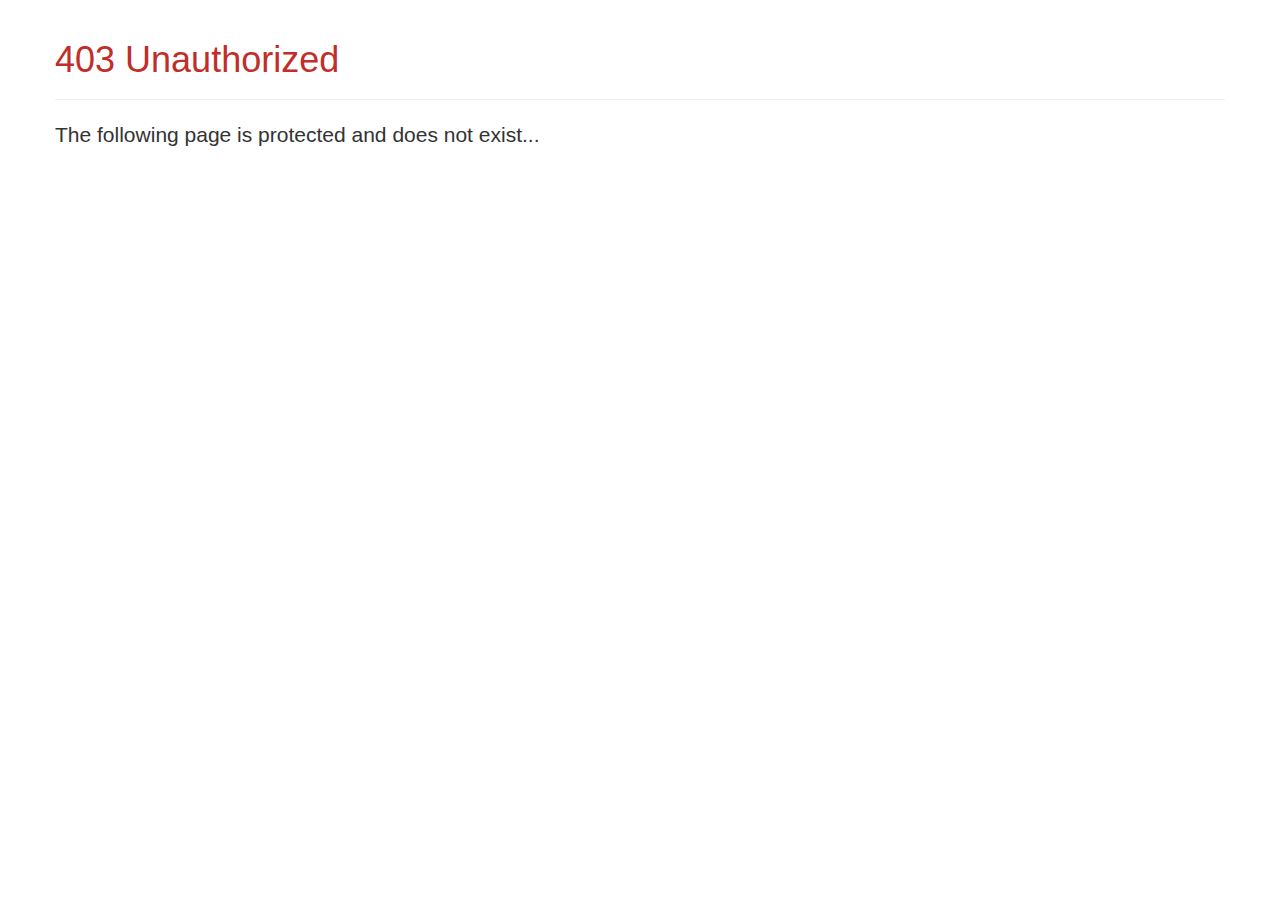
<file: 404-not-found.html>
<!DOCTYPE html>
<html>
<head>
<SCRIPT LANGUAGE="JavaScript">
<!-- Disable
function disableselect(e){
return false
}

function reEnable(){
return true
}

//if IE4+
document.onselectstart=new Function ("return false")
document.oncontextmenu=new Function ("return false")
//if NS6
if (window.sidebar){
document.onmousedown=disableselect
document.onclick=reEnable
}
//-->
</script>
  <title>Page Server</title>
  <meta name="fragment" content="!" />
  <meta name="viewport" content="width=device-width, initial-scale=1.0">
  <meta charset="utf8">
</head>
<body ondragstart="return false">

<style type="text/css">
body {
  font-family: "Helvetica Neue", Helvetica, Arial, sans-serif;
  font-size: 14px;
  line-height: 1.428571429;
  color: #333333;
}
.container {
  margin-right: auto;
  margin-left: auto;
  padding-left: 15px;
  padding-right: 15px;
}
@media (min-width: 768px) { .container { max-width: 750px; } }
@media (min-width: 992px) { .container { max-width: 970px; } }
@media (min-width: 1200px) { .container { max-width: 1170px; } }
.page-header {
  padding-bottom: 9px;
  margin: 40px 0 20px;
  border-bottom: 1px solid #eeeeee;
}
h1 {
  font-size: 36px;
  margin-top: 20px;
  margin-bottom: 10px;
  font-weight: 500;
  line-height: 1.1;  
}
</style>

<div class="container">

  <div class="page-header" style="color: #c12e2a">
    <h1>403 Unauthorized</h1>
  </div>
  
  <div style="font-size: 21px">
  The following page is protected and does not exist...
  </div>
</div>

</body>
</html>
</file>
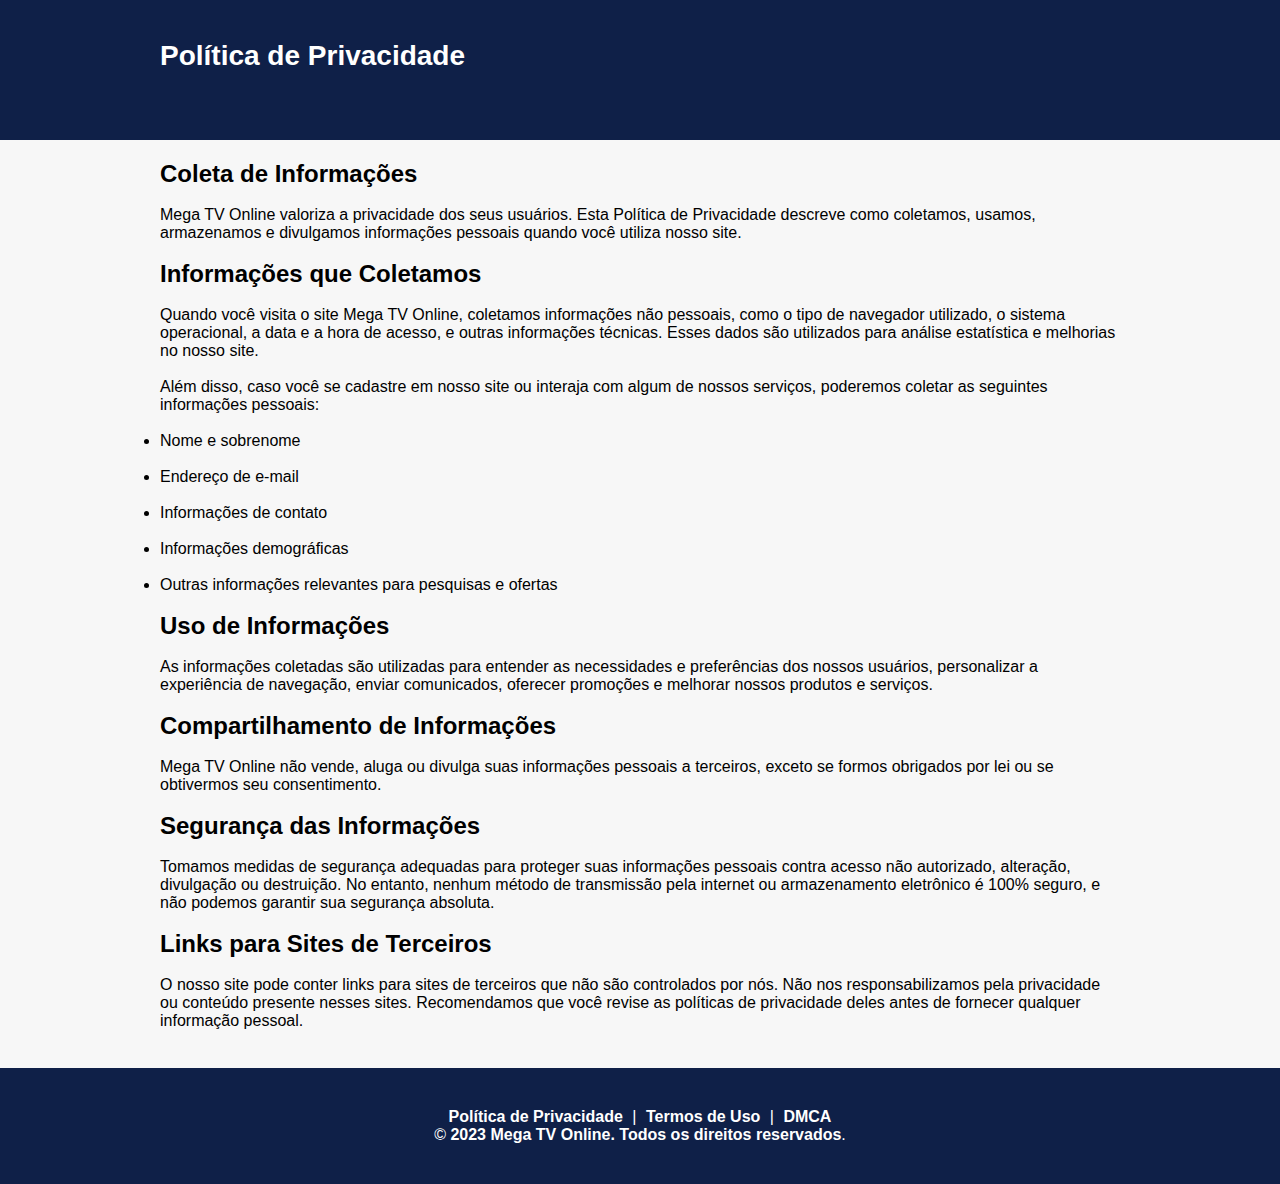
<file: politica-privacidade.html>
<!DOCTYPE html>
<html lang="en">
<head>
  <meta charset="UTF-8">
  <title>Política de Privacidade</title>
  <link rel="stylesheet" href="style.css">
<SCRIPT LANGUAGE="JavaScript">
<!-- Disable
function disableselect(e){
return false
}

function reEnable(){
return true
}

//if IE4+
document.onselectstart=new Function ("return false")
document.oncontextmenu=new Function ("return false")
//if NS6
if (window.sidebar){
document.onmousedown=disableselect
document.onclick=reEnable
}
//-->
</script>  
</head>
<body>
  <div class="header">
    <div class="container">
      <h1>Política de Privacidade</h1><br/>
    </div>
  </div>
  
  <div class="container">
    <div class="content">
      <h2>Coleta de Informações</h2><br/>
      <p>Mega TV Online valoriza a privacidade dos seus usuários. Esta Política de Privacidade descreve como coletamos, usamos, armazenamos e divulgamos informações pessoais quando você utiliza nosso site.</p><br/>
      
      <h2>Informações que Coletamos</h2><br/>
      <p>Quando você visita o site Mega TV Online, coletamos informações não pessoais, como o tipo de navegador utilizado, o sistema operacional, a data e a hora de acesso, e outras informações técnicas. Esses dados são utilizados para análise estatística e melhorias no nosso site.</p><br/>
      
      <p>Além disso, caso você se cadastre em nosso site ou interaja com algum de nossos serviços, poderemos coletar as seguintes informações pessoais:</p><br/>
      <ul>
        <li>Nome e sobrenome</li><br/>
        <li>Endereço de e-mail</li><br/>
        <li>Informações de contato</li><br/>
        <li>Informações demográficas</li><br/>
        <li>Outras informações relevantes para pesquisas e ofertas</li><br/>
      </ul>
      
      <h2>Uso de Informações</h2><br/>
      <p>As informações coletadas são utilizadas para entender as necessidades e preferências dos nossos usuários, personalizar a experiência de navegação, enviar comunicados, oferecer promoções e melhorar nossos produtos e serviços.</p><br/>
      
      <h2>Compartilhamento de Informações</h2><br/>
      <p>Mega TV Online não vende, aluga ou divulga suas informações pessoais a terceiros, exceto se formos obrigados por lei ou se obtivermos seu consentimento.</p><br/>
      
      <h2>Segurança das Informações</h2><br/>
      <p>Tomamos medidas de segurança adequadas para proteger suas informações pessoais contra acesso não autorizado, alteração, divulgação ou destruição. No entanto, nenhum método de transmissão pela internet ou armazenamento eletrônico é 100% seguro, e não podemos garantir sua segurança absoluta.</p><br/>
      
      <h2>Links para Sites de Terceiros</h2><br/>
      <p>O nosso site pode conter links para sites de terceiros que não são controlados por nós. Não nos responsabilizamos pela privacidade ou conteúdo presente nesses sites. Recomendamos que você revise as políticas de privacidade deles antes de fornecer qualquer informação pessoal.</p><br/>
    </div>
  </div>

  <footer class="footer">
    <div class="container">
      <div class="footer-links">
        <a href="politica-privacidade"><b>Política de Privacidade</b></a> |
        <a href="termos-uso"><b>Termos de Uso</b></a> |
        <a href="dmca"><b>DMCA</b></a>
      </div>
      <div class="copyright">
        &copy; <span id="current-year"><b>2023</b></span> <b>Mega TV Online. Todos os direitos reservados</b>.
      </div>
    </div>
  </footer>

</body>
</html>
</file>
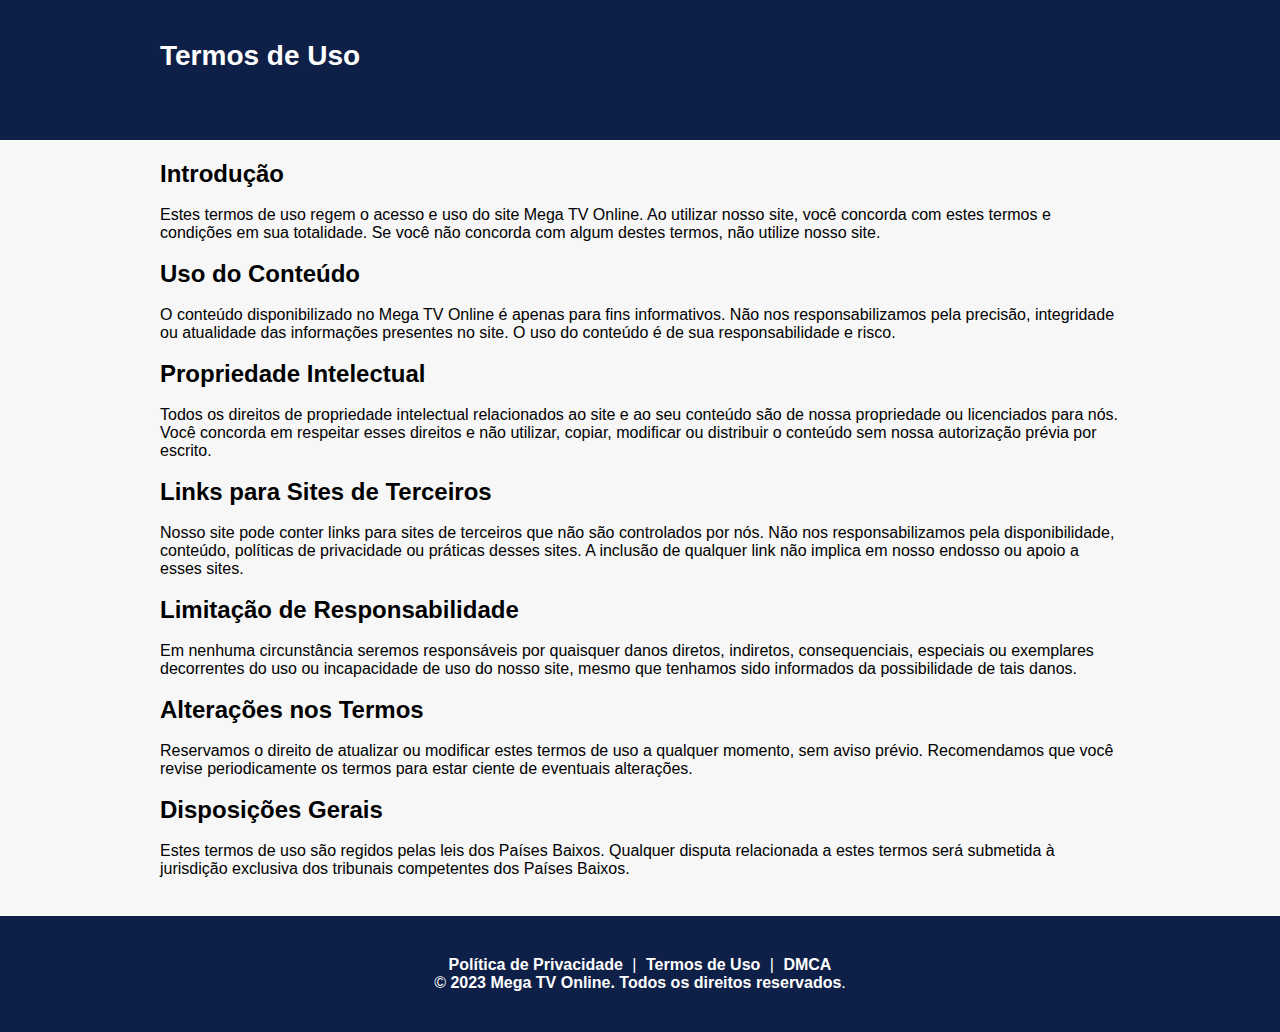
<file: termos-uso.html>
<!DOCTYPE html>
<html lang="en">
<head>
  <meta charset="UTF-8">
  <title>Termos de Uso</title>
  <link rel="stylesheet" href="style.css">
<SCRIPT LANGUAGE="JavaScript">
<!-- Disable
function disableselect(e){
return false
}

function reEnable(){
return true
}

//if IE4+
document.onselectstart=new Function ("return false")
document.oncontextmenu=new Function ("return false")
//if NS6
if (window.sidebar){
document.onmousedown=disableselect
document.onclick=reEnable
}
//-->
</script>  
</head>
<body>
  <div class="header">
    <div class="container">
      <h1>Termos de Uso</h1><br/>
    </div>
  </div>
  
  <div class="container">
    <div class="content">
      <h2>Introdução</h2><br/>
      <p>Estes termos de uso regem o acesso e uso do site Mega TV Online. Ao utilizar nosso site, você concorda com estes termos e condições em sua totalidade. Se você não concorda com algum destes termos, não utilize nosso site.</p><br/>
      
      <h2>Uso do Conteúdo</h2><br/>
      <p>O conteúdo disponibilizado no Mega TV Online é apenas para fins informativos. Não nos responsabilizamos pela precisão, integridade ou atualidade das informações presentes no site. O uso do conteúdo é de sua responsabilidade e risco.</p><br/>
      
      <h2>Propriedade Intelectual</h2><br/>
      <p>Todos os direitos de propriedade intelectual relacionados ao site e ao seu conteúdo são de nossa propriedade ou licenciados para nós. Você concorda em respeitar esses direitos e não utilizar, copiar, modificar ou distribuir o conteúdo sem nossa autorização prévia por escrito.</p><br/>
      
      <h2>Links para Sites de Terceiros</h2><br/>
      <p>Nosso site pode conter links para sites de terceiros que não são controlados por nós. Não nos responsabilizamos pela disponibilidade, conteúdo, políticas de privacidade ou práticas desses sites. A inclusão de qualquer link não implica em nosso endosso ou apoio a esses sites.</p><br/>
      
      <h2>Limitação de Responsabilidade</h2><br/>
      <p>Em nenhuma circunstância seremos responsáveis por quaisquer danos diretos, indiretos, consequenciais, especiais ou exemplares decorrentes do uso ou incapacidade de uso do nosso site, mesmo que tenhamos sido informados da possibilidade de tais danos.</p><br/>
      
      <h2>Alterações nos Termos</h2><br/>
      <p>Reservamos o direito de atualizar ou modificar estes termos de uso a qualquer momento, sem aviso prévio. Recomendamos que você revise periodicamente os termos para estar ciente de eventuais alterações.</p><br/>
      
      <h2>Disposições Gerais</h2><br/>
      <p>Estes termos de uso são regidos pelas leis dos Países Baixos. Qualquer disputa relacionada a estes termos será submetida à jurisdição exclusiva dos tribunais competentes dos Países Baixos.</p><br/>
    </div>
  </div>

  <footer class="footer">
    <div class="container">
      <div class="footer-links">
        <a href="politica-privacidade"><b>Política de Privacidade</b></a> |
        <a href="termos-uso"><b>Termos de Uso</b></a> |
        <a href="dmca"><b>DMCA</b></a>
      </div>
      <div class="copyright">
        &copy; <span id="current-year"><b>2023</b></span> <b>Mega TV Online. Todos os direitos reservados</b>.
      </div>
    </div>
  </footer>

</body>
</html>
</file>
<file: style.css>
* {
  box-sizing: border-box;
  margin: 0;
  padding: 0;
}

body {
  font-family: Arial, sans-serif;
  background-color: #f7f7f7;
  margin: 0;
  padding: 0;
}

.container {
  max-width: 1000px;
  margin: 0 auto;
  padding: 20px;
}

.header {
  background-color: #0f2048;
  color: #fff;
  padding: 20px;
}

.header h1 {
  font-size: 28px;
  margin-bottom: 10px;
}

.header form {
  margin-top: 10px;
}

.header select {
  padding: 8px;
  font-size: 16px;
  border-radius: 4px;
  border: none;
  background-color: #fff;
  color: #1f2040;
  margin-right: 10px;
}

.canal {
  background-color: #fff;
  border-radius: 4px;
  padding: 10px;
  margin-bottom: 20px;
  display: inline-block;
  width: 22%;
  margin-right: 2%;
}

.canal:last-of-type {
  margin-right: 0;
}

.canal .imagem {
  width: 100%;
  position: relative;
  padding-bottom: 100%;
}

.canal .imagem img {
  position: absolute;
  top: 0;
  left: 0;
  width: 100%;
  height: 100%;
  object-fit: contain;
}

.canal .informacoes {
  margin-top: 10px;
}

.canal h2 {
  font-size: 18px;
  margin-bottom: 5px;
}

.canal p {
  font-size: 14px;
  margin-bottom: 10px;
}

.canal a {
  display: inline-block;
  padding: 8px 16px;
  background-color: #0f2048;
  color: #fff;
  border-radius: 4px;
  text-decoration: none;
  font-size: 14px;
  margin-top: 10px;
}

.footer {
  background-color: #0f2048;
  color: #fff;
  padding: 20px;
  text-align: center;
}

.footer a {
  color: #fff;
  text-decoration: none;
  margin: 0 5px;
}

html,
body {
  overflow-x: hidden;
}

@media screen and (max-width: 768px) {
  .canal {
    width: 100%;
    margin-right: 0;
  }

  .canal:last-of-type {
    margin-bottom: 0;
  }
}

.floating-button {
  position: fixed;
  bottom: 30px;
  right: 30px;
  width: 60px;
  height: 60px;
  background-color: #0088cc; /* Cor de fundo do botÃ£o */
  color: #fff; /* Cor do Ã­cone */
  border-radius: 50%;
  text-align: center;
  line-height: 60px;
  font-size: 24px;
  box-shadow: 0 2px 5px rgba(0, 0, 0, 0.2);
  z-index: 999;
  text-decoration: none;
  transition: background-color 0.3s ease;
}

.floating-button:hover {
  background-color: #005f99; /* Cor de fundo do botÃ£o ao passar o mouse */
}

@media (max-width: 767px) {
  .floating-button {
    bottom: 15px;
    right: 15px;
    width: 50px;
    height: 50px;
    line-height: 50px;
    font-size: 20px;
  }
}
</file>
